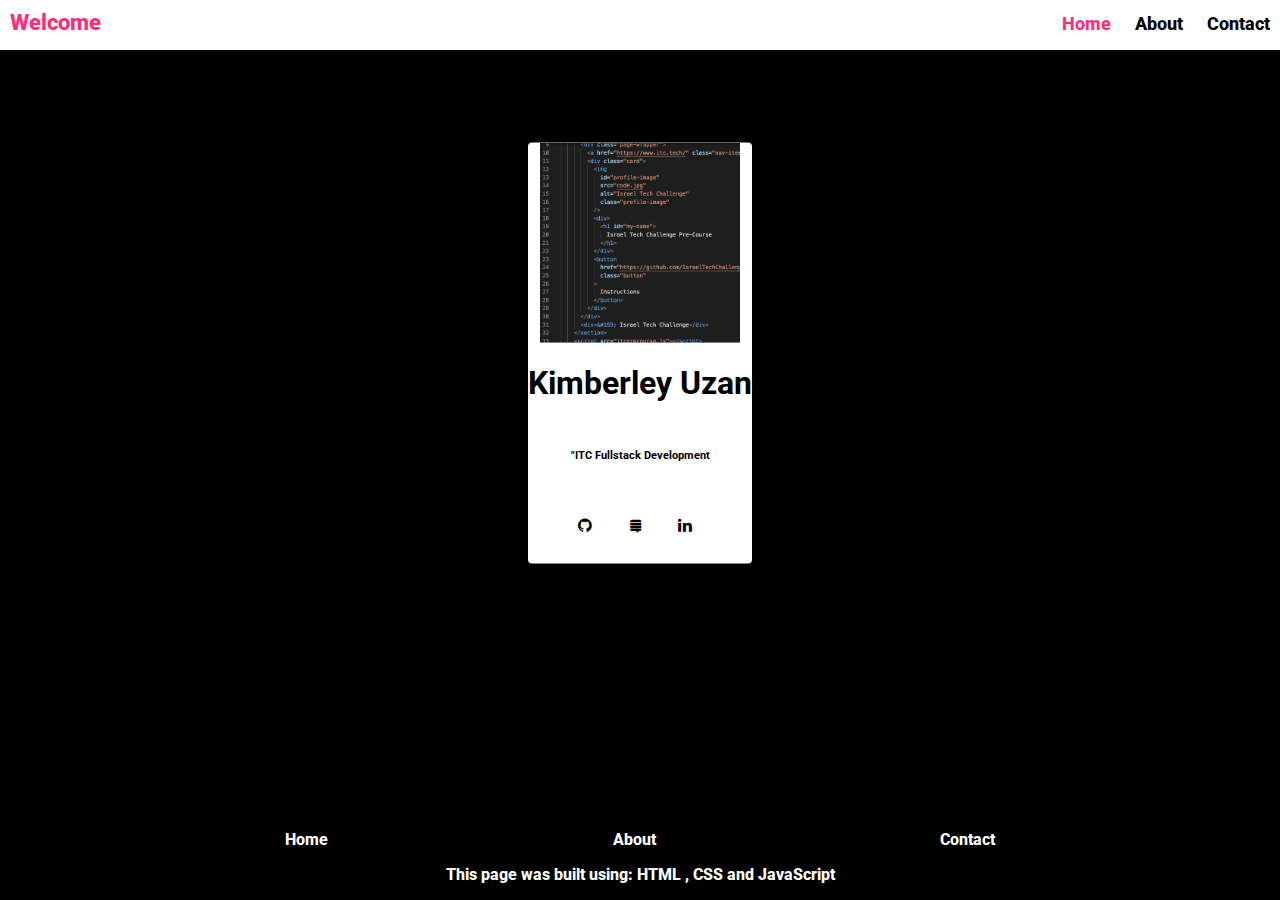
<file: index.html>
<!DOCTYPE html>
<html lang="en">

<head>
    <meta charset="UTF-8">
    <meta http-equiv="X-UA-Compatible" content="IE=edge">
    <meta name="viewport" content="width=device-width, initial-scale=1.0">
    <title>Home</title>
    <link href="./css/style.css" rel="stylesheet" />
    <link rel="stylesheet" href="https://cdnjs.cloudflare.com/ajax/libs/font-awesome/4.7.0/css/font-awesome.min.css">
    <link rel="icon" type="image/x-icon" href="https://static.vecteezy.com/system/resources/previews/004/283/897/original/ku-logo-monogram-emblem-style-with-crown-shape-design-template-free-vector.jpg">
</head>

<body>
    <div class="nav">
        <input type="checkbox" id="nav-check">
        <div class="nav-header">
            <div class="nav-title">
                <!-- <a href="https://wa.me/+972555555555/?text=Hello" target="_blank" class="nav-item">Whatsapp</a> -->
                <a id="nav-active" href="#" target="_blank">Welcome</a>
            </div>
        </div>
        <div class="nav-btn">
            <label for="nav-check">
        <span></span>
        <span></span>
        <span></span>
      </label>
        </div>

        <div class="nav-links">
            <a id="nav-active" href="#" target="_blank">Home</a>
            <a href="pages/about.html" target="_blank">About</a>
            <a href="pages/contact.html" target="_blank">Contact</a>
        </div>
    </div>
    <section>

        <div class="card">
            <img id="profile-image" src="./images/code.png" alt="Israel Tech Challenge" class="profile-image" />
            <h1 id="profile-name">Kimberley Uzan</h1>
            <h6>"ITC Fullstack Development</h6>

            <div class="link-card">
                <ul>
                    <li> <a href="https://github.com/KimberleyUzan" target="_blank"><i class="fa fa-brands fa-github"></i></a></li>
                    <li> <a href="https://stackexchange.com/users/25692951/kimberley-uzan" target="_blank"><i class="fa fa-brands fa-stack-exchange"></i></a></li>
                    <li> <a href="https://www.linkedin.com/in/kimberley-rachel-uzan-6bb2a0238" target="_blank"><i class="fa fa-brands fa-linkedin"></i></a></li>
                </ul>
            </div>
        </div>
    </section>


    <div class="footer">
        <div class="footer-links">
            <a href="index.html" target="_blank">Home</a>
            <a href="pages/about.html" target="_blank">About</a>
            <a href="pages/contact.html" target="_blank">Contact</a>
        </div>
        <p>This page was built using: <span id="table"></span></p>
    </div>
    <script src="./js/footer.js"></script>
    <script src="./js/main.js"></script>
</body>

</html>
</file>
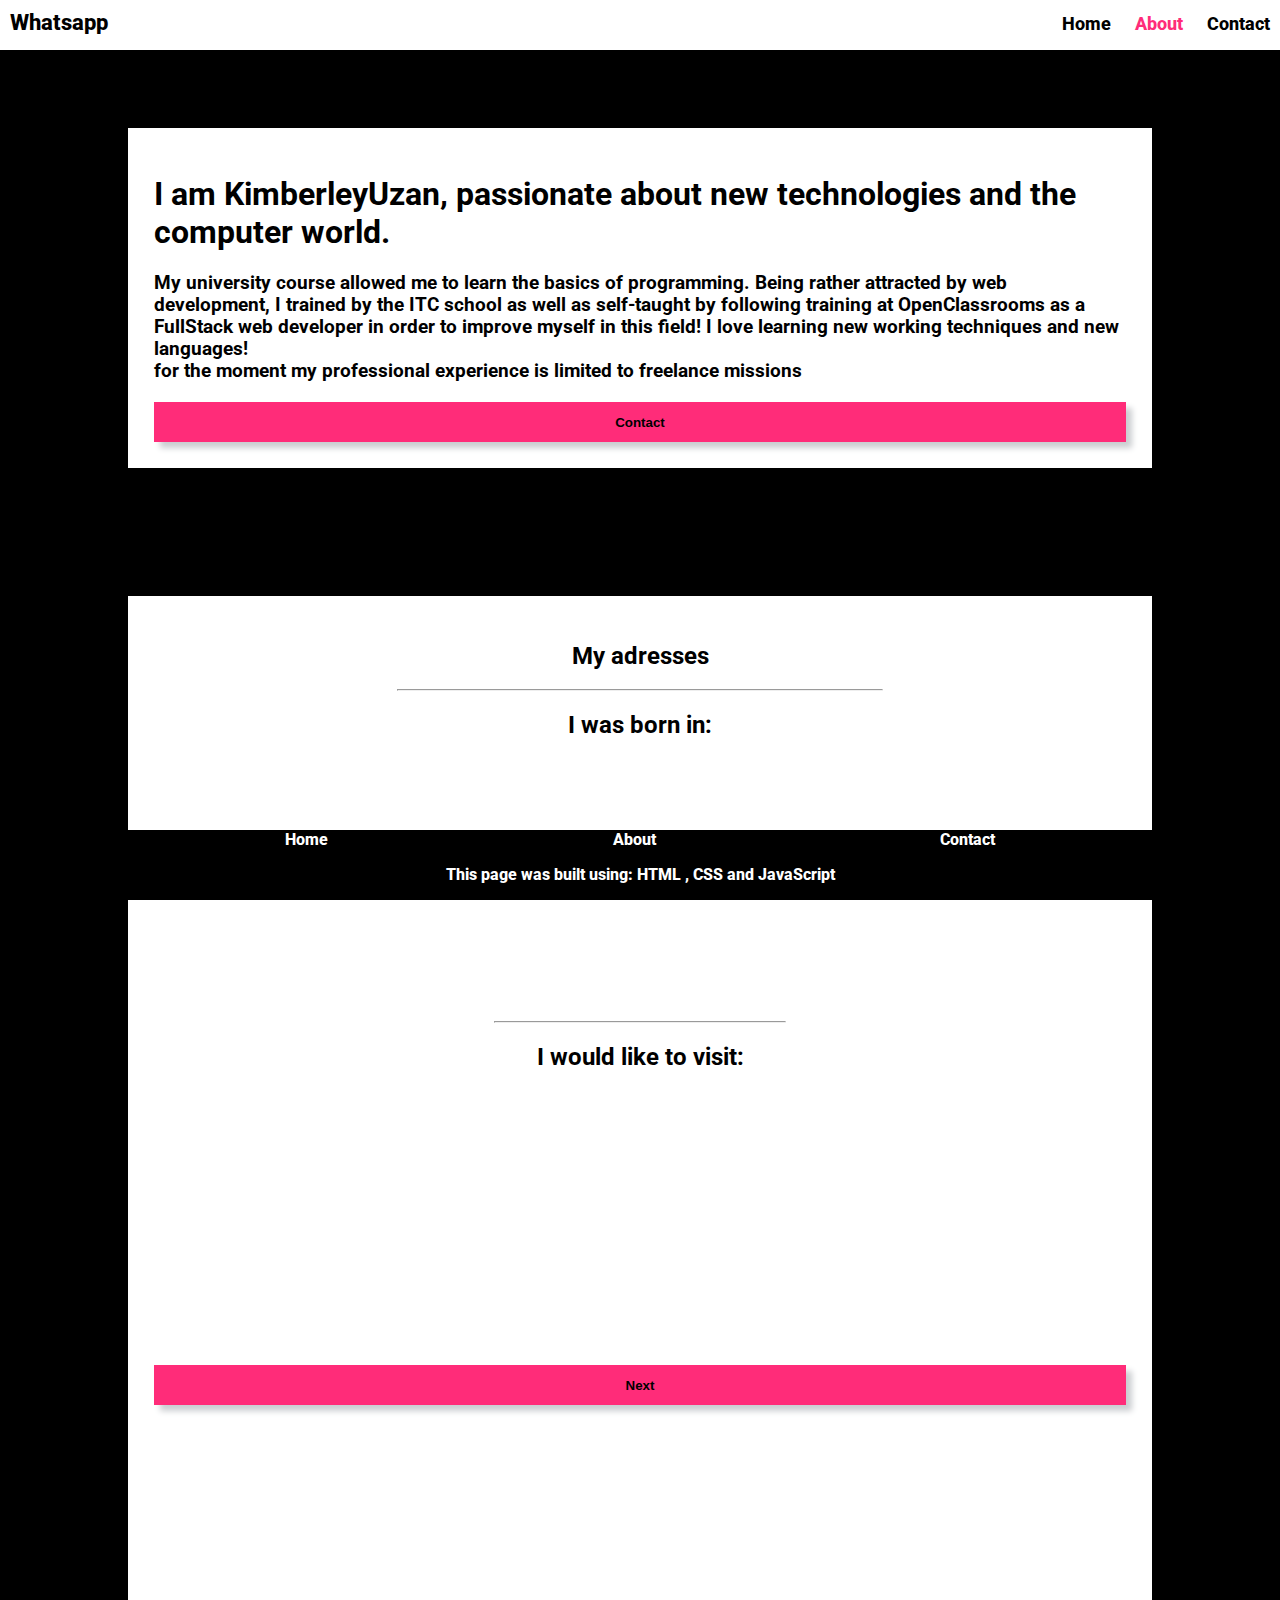
<file: pages/about.html>
<!DOCTYPE html>
<html lang="en">

<head>
    <link rel="stylesheet" href="https://cdnjs.cloudflare.com/ajax/libs/font-awesome/4.7.0/css/font-awesome.min.css">
    <meta charset="UTF-8">
    <meta http-equiv="X-UA-Compatible" content="IE=edge">
    <meta name="viewport" content="width=device-width, initial-scale=1.0">
    <link href="../css/style.css" rel="stylesheet" />
    <script src="https://ajax.googleapis.com/ajax/libs/jquery/2.1.1/jquery.min.js"></script>
    <title>About</title>
    <link rel="icon" type="image/x-icon" href="https://static.vecteezy.com/system/resources/previews/004/283/897/original/ku-logo-monogram-emblem-style-with-crown-shape-design-template-free-vector.jpg">
</head>

<body>
    <div class="nav">
        <input type="checkbox" id="nav-check">
        <div class="nav-header">
            <div class="nav-title">
                <a href="https://wa.me/+972537083671/?text=Hello" target="_blank" class="nav-item">Whatsapp</a>
            </div>
        </div>
        <div class="nav-btn">
            <label for="nav-check">
        <span></span>
        <span></span>
        <span></span>
      </label>
        </div>

        <div class="nav-links">
            <a href="../index.html" target="_blank">Home</a>
            <a id="nav-active" href="#" target="_blank">About</a>
            <a href="contact.html" target="_blank">Contact</a>
        </div>
    </div>
    <section class="about-section">
        <h1>I am KimberleyUzan, passionate about new technologies and the computer world.</h1>
        <h3>
            My university course allowed me to learn the basics of programming. Being rather attracted by web development, I trained by the ITC school as well as self-taught by following training at OpenClassrooms as a FullStack web developer in order to improve
            myself in this field! I love learning new working techniques and new languages! <br> for the moment my professional experience is limited to freelance missions
        </h3>

        <a href="contact.html">
            <button>Contact</button>
        </a>
    </section>
    <section class="my-spot-section">
        <h2>My adresses <i class="fa-solid fa-location-dot"></i></h2>
        <hr style="width:50%">
        <h2>I was born in: </h2>
        <iframe src="https://www.google.com/maps/embed?pb=!1m18!1m12!1m3!1d83998.9185124463!2d2.347035!3d48.85885484999999!2m3!1f0!2f0!3f0!3m2!1i1024!2i768!4f13.1!3m3!1m2!1s0x47e66e1f06e2b70f%3A0x40b82c3688c9460!2sParis%2C%20France!5e0!3m2!1sfr!2sil!4v1656862174654!5m2!1sfr!2sil"
            width="250" height="250" style="border:0;" allowfullscreen="" loading="lazy" referrerpolicy="no-referrer-when-downgrade"></iframe>
        <hr style="width:30%">
        <h2>I would like to visit:</h2>
        <div id="citys">
            <div class="city active"><iframe src="https://www.google.com/maps/embed?pb=!1m18!1m12!1m3!1d387191.33750346623!2d-73.97968099999999!3d40.6974881!2m3!1f0!2f0!3f0!3m2!1i1024!2i768!4f13.1!3m3!1m2!1s0x89c24fa5d33f083b%3A0xc80b8f06e177fe62!2sNew%20York%2C%20%C3%89tat%20de%20New%20York%2C%20%C3%89tats-Unis!5e0!3m2!1sfr!2sil!4v1656862247795!5m2!1sfr!2sil"
                    width="250" height="250" style="border:0;" allowfullscreen="" loading="lazy" referrerpolicy="no-referrer-when-downgrade"></iframe></div>
            <div class="city"><iframe src="https://www.google.com/maps/embed?pb=!1m18!1m12!1m3!1d424141.6978944982!2d150.93197474999997!3d-33.84824395!2m3!1f0!2f0!3f0!3m2!1i1024!2i768!4f13.1!3m3!1m2!1s0x6b129838f39a743f%3A0x3017d681632a850!2sSydney%20Nouvelle-Galles%20du%20Sud%2C%20Australie!5e0!3m2!1sfr!2sil!4v1656862286863!5m2!1sfr!2sil"
                    width="250" height="250" style="border:0;" allowfullscreen="" loading="lazy" referrerpolicy="no-referrer-when-downgrade"></iframe></div>
            <div class="city"><iframe src="https://www.google.com/maps/embed?pb=!1m18!1m12!1m3!1d1662873.2451231668!2d139.7698121!3d35.50924045!2m3!1f0!2f0!3f0!3m2!1i1024!2i768!4f13.1!3m3!1m2!1s0x605d1b87f02e57e7%3A0x2e01618b22571b89!2sTokyo%2C%20Japon!5e0!3m2!1sfr!2sil!4v1656862360134!5m2!1sfr!2sil"
                    width="250" height="250" style="border:0;" allowfullscreen="" loading="lazy" referrerpolicy="no-referrer-when-downgrade"></iframe></div>
        </div>
        <div class="next-back-button">
            <button type="button" id="back">Back</button>
            <button type="button" id="next">Next</button>
        </div>

        <script src="../js/maps.js"></script>
        <style>
            .city:not(.active) {
                display: none;
            }
        </style>

    </section>
    <div class="footer">
        <div class="footer-links">
            <a href="../index.html" target="_blank">Home</a>
            <a href="about.html" target="_blank">About</a>
            <a href="contact.html" target="_blank">Contact</a>
        </div>
        <p>This page was built using: <span id="table"></span></p>
    </div>
    <script src="../js/footer.js"></script>

</body>

</html>
</file>
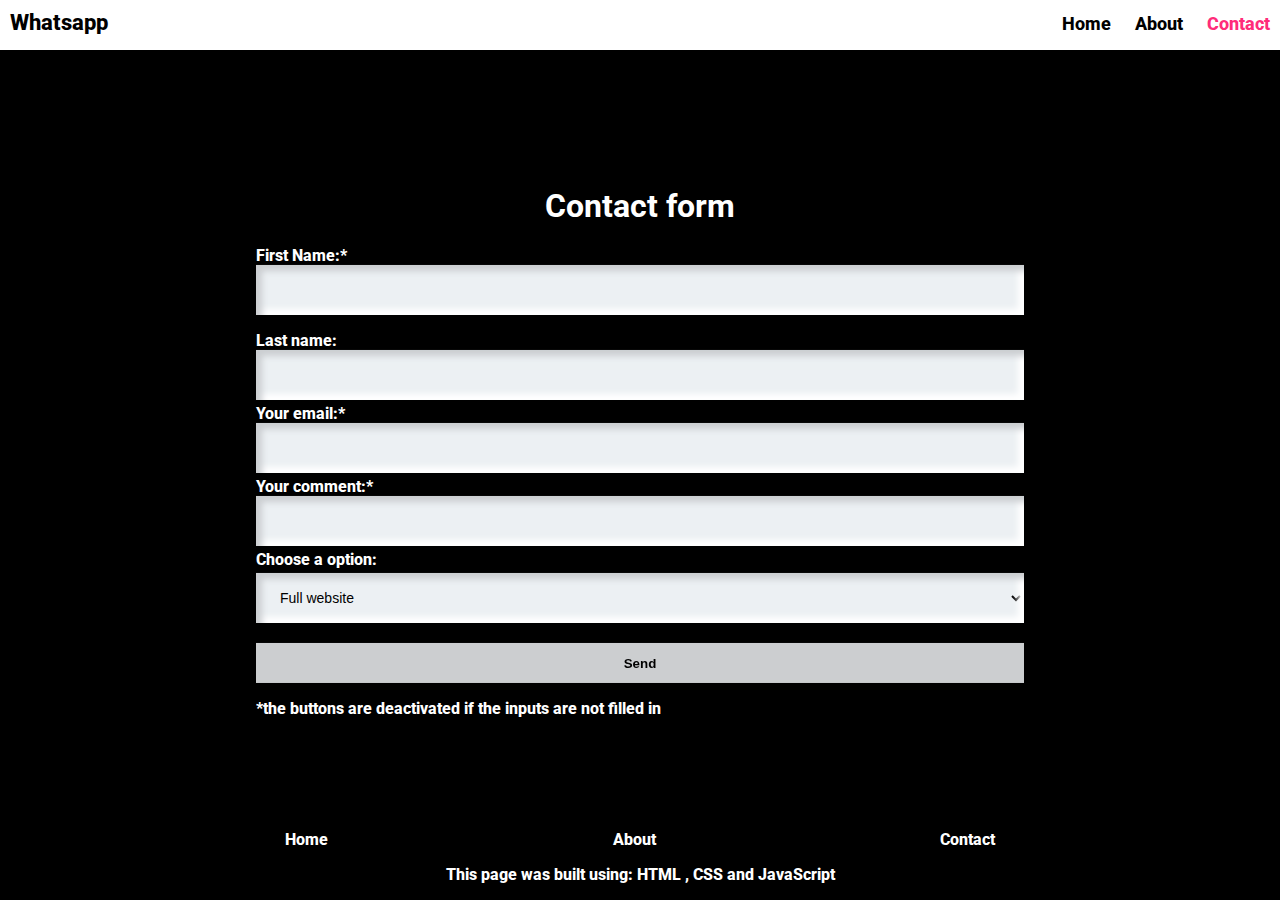
<file: pages/contact.html>
<!DOCTYPE html>
<html lang="en">

<head>
    <meta charset="UTF-8">
    <meta http-equiv="X-UA-Compatible" content="IE=edge">
    <meta name="viewport" content="width=device-width, initial-scale=1.0">
    <link href="../css/style.css" rel="stylesheet" />
    <title>Contact</title>
    <link rel="icon" type="image/x-icon" href="https://static.vecteezy.com/system/resources/previews/004/283/897/original/ku-logo-monogram-emblem-style-with-crown-shape-design-template-free-vector.jpg">
</head>

<body>
    <div class="nav">
        <input type="checkbox" id="nav-check">
        <div class="nav-header">
            <div class="nav-title">
                <a href="https://wa.me/+972555555555/?text=Hello" target="_blank" class="nav-item">Whatsapp</a>
            </div>
        </div>
        <div class="nav-btn">
            <label for="nav-check">
        <span></span>
        <span></span>
        <span></span>
      </label>
        </div>

        <div class="nav-links">
            <a href="../index.html" target="_blank">Home</a>
            <a href="about.html" target="_blank">About</a>
            <a id="nav-active" href="#" target="_blank">Contact</a>
        </div>
    </div>
    <section class="contact-section">
        <form action="https://formspree.io/f/mzbolbzb" method="POST">
            <h1>Contact form</h1>
            <label>First Name:*<input type="text" name="FirstName" required onkeyup="success()"
                minlength="4" maxlength="20" size="10" id="textsend"></label>
            <label>Last name:<input type="text" name="LastName"> </label>
            <label>Your email:*<input type="email" name="email" required id="textsend2" onkeyup="success()"> </label>
            <label> Your comment:*<br><textarea name="comment" required onkeyup="success()"
                minlength="4" maxlength="500" size="10"  id="textsend3"></textarea> </label>
            <label for="cars">Choose a option:</label>
            <select name="cars" id="cars" form="carform">
  <option value="fullWebsite">Full website</option>
  <option value="ui">Ui</option>
  <option value="ux">UX</option>
</select>
            <button id="button" type="submit" disabled>Send</button>
            <p>*the buttons are deactivated if the inputs are not filled in</p>
        </form>
        <script src="../js/about.js"></script>
    </section>
    <div class="footer">
        <div class="footer-links">
            <a href="../index.html" target="_blank">Home</a>
            <a href="about.html" target="_blank">About</a>
            <a href="contact.html" target="_blank">Contact</a>
        </div>
        <p>This page was built using: <span id="table"></span></p>
    </div>
    <script src="../js/footer.js"></script>
</body>

</html>
</file>
<file: css/style.css>
/* here I import a font */

@import url('https://fonts.googleapis.com/css2?family=Bebas+Neue&family=Comfortaa&family=Josefin+Slab:wght@100&family=Nanum+Myeongjo&family=Nunito:wght@200&family=Roboto:wght@100&family=Secular+One&family=Syncopate&display=swap');

/* I use the universal selector to apply this rule to all my variables */

* {
    box-sizing: border-box;
}


/* :root targets the <html> element here, I'll call them later */

:root {
    --color-primary: #000000;
    --color-primary-hover: #FF2C79;
    --color-primary-alt: #FFFFFF;
    --color-text-primary: #000000;
}


/* here we play with the body of the page which applies to all pages */

body {
    background-image: url(https://images.unsplash.com/photo-1580894732444-8ecded7900cd?ixlib=rb-1.2.1&ixid=MnwxMjA3fDB8MHxwaG90by1wYWdlfHx8fGVufDB8fHx8&auto=format&fit=crop&w=2070&q=80);
    background-color: var(--color-primary);
    background-position: center;
    background-repeat: no-repeat;
    background-size: cover;
    font-family: sans-serif;
    font-weight: 800;
    height: 100vh;
    font-family: 'Roboto', sans-serif;
    margin: 0;
    padding: 0;
    box-sizing: border-box;
}


/* Start of the design of the card of the index page */

.card {
    background-color: var(--color-primary-alt);
    border-radius: 0.25rem;
    box-shadow: 0 20px 40px -14px rgba(0, 0, 0, 0.25);
    display: flex;
    flex-direction: column;
    overflow: hidden;
    position: absolute;
    margin: 10% 0;
    text-align: center;
    position: absolute;
    align-items: center;
    top: 25%;
    left: 50%;
    transform: translate(-50%, -50%);
}

img {
    width: 200px;
}

.card:hover {
    transform: translate(-50%, -50%) scale(1.3);
}

@-webkit-keyframes card {
    to {
        -webkit-transform: translate(-50%, -50%) scale(1.1);
        transform: translate(-50%, -50%) scale(1.1);
    }
}

@keyframes card {
    to {
        -webkit-transform: translate(-50%, -50%) scale(1.1);
        transform: translate(-50%, -50%) scale(1.1);
    }
}

.card:active {
    -webkit-animation-name: card;
    animation-name: card;
    -webkit-animation-duration: 0.3s;
    animation-duration: 0.3s;
    -webkit-animation-timing-function: linear;
    animation-timing-function: linear;
    -webkit-animation-iteration-count: infinite;
    animation-iteration-count: infinite;
    -webkit-animation-direction: alternate;
    animation-direction: alternate;
}


/* Start of the navbar design */

.nav-item {
    align-self: flex-end;
    color: var(--color-primary-hover);
}

#nav-active {
    color: var(--color-primary-hover);
}

.nav {
    height: 50px;
    width: 100%;
    background-color: var(--color-primary-alt);
    position: fixed;
    top: 0;
    z-index: 999999999;
}

.nav>.nav-header {
    display: inline;
}

.nav>.nav-header>.nav-title {
    display: inline-block;
    font-size: 22px;
    padding: 10px 10px 10px 10px;
    text-decoration: none;
    color: var(--color-primary);
}

.nav>.nav-header>.nav-title a,
.nav>.nav-links>a,
.link-card a {
    display: inline-block;
    text-decoration: none;
    color: var(--color-primary);
}

.link-card ul {
    list-style: none;
    column-count: 4;
}

.link-card li {
    list-style-type: none;
}

.nav>.nav-btn {
    display: none;
}

.nav>.nav-links {
    display: inline;
    float: right;
    font-size: 18px;
}

.nav>.nav-links>a,
.link-card a {
    padding: 13px 10px 13px 10px;
}

.nav>.nav-links>a:hover,
.nav>.nav-header>.nav-title a:hover,
.link-card a:hover {
    background-color: var(--color-primary-hover);
    color: var(--color-primary-alt);
}

.nav>#nav-check {
    display: none;
}


/* end of the navbar design */


/* design of the first section of the about page */

.about-section {
    margin: 10% 10% 0;
    color: var(--color-primary);
    background-color: var(--color-primary-alt);
    padding: 2%;
}


/* design of the button in the first section of the about page */

a {
    text-decoration: none;
}


/* design of the address section */

.my-spot-section {
    margin: 10% 10% 0;
    color: var(--color-primary);
    background-color: var(--color-primary-alt);
    padding: 2%;
    text-align: center;
    padding-bottom: 200px;
}


/* decoration of the form on the contact page */

form {
    width: 80%;
    position: absolute;
    z-index: 1;
    top: 50%;
    left: 50%;
    transform: translate(-50%, -50%);
    display: flex;
    flex-direction: column;
    padding: 2% 10%;
    background-color: var(--color-primary);
    color: var(--color-primary-alt);
}

form h1 {
    text-align: center;
}

label,
input,
button,
textarea,
select {
    display: block;
    width: 100%;
    padding: 0;
    border: none;
    outline: none;
    box-sizing: border-box;
}

label {
    margin-bottom: 4px;
}

label:nth-of-type(2) {
    margin-top: 12px;
}

input::placeholder {
    color: var(--color-text-primary);
}

input,
textarea,
select {
    background: #ecf0f3;
    padding: 0 180px;
    padding-left: 20px;
    height: 50px;
    font-size: 14px;
    box-shadow: inset 6px 6px 6px #cbced1, inset -6px -6px 6px var(--color-primary-alt);
}

textarea {
    resize: vertical;
    max-height: 350px;
    font-family: 'Roboto', sans-serif;
    font-weight: 800;
}

textarea::-webkit-resizer {
    transform: scale(10);
    color: aqua;
}


/* end of form design */

button {
    color: var(--color-text-primary);
    margin-top: 20px;
    background: var(--color-primary-hover);
    height: 40px;
    cursor: pointer;
    font-weight: 900;
    box-shadow: 6px 6px 6px #cbced1, -6px -6px 6px var(--color-primary-alt);
    transition: 0.5s;
}

button:hover {
    box-shadow: none;
    color: var(--color-primary-alt);
}

button:disabled {
    background-color: #cbced1;
    filter: grayscale(40%);
    box-shadow: none;
}

button:disabled:hover {
    color: var(--color-text-primary);
}


/* footer design */

.footer {
    position: fixed;
    left: 0;
    bottom: 0;
    width: 100%;
    background-color: var(--color-primary);
    color: var(--color-primary-alt);
    text-align: center;
}

.footer-links {
    display: flex;
    justify-content: space-evenly;
}

.footer-links a {
    color: var(--color-primary-alt);
    text-decoration: none;
}

@media (max-width:1200px) {
    .card {
        top: 30%;
    }
}

@media (max-width:600px) {
    .nav>.nav-btn {
        display: inline-block;
        position: absolute;
        right: 0px;
        top: 0px;
    }
    .nav>.nav-btn>label {
        display: inline-block;
        width: 50px;
        height: 50px;
        padding: 13px;
    }
    .nav>.nav-btn>label:hover,
    .nav #nav-check:checked~.nav-btn>label {
        background-color: var(--color-primary);
        color: var(--color-primary-alt);
    }
    .nav>.nav-btn>label>span {
        display: block;
        width: 25px;
        height: 10px;
        border-top: 2px solid #eee;
    }
    .nav>.nav-links {
        position: fixed;
        display: block;
        width: 100vh;
        height: 100vh;
        background-color: var(--color-primary-alt);
        transition: all 0.3s ease-in;
        overflow-y: hidden;
        top: 50px;
        left: 0px;
        z-index: 9999999;
        overflow: hidden;
    }
    .nav>.nav-links>a {
        display: block;
        width: 100%;
    }
    .nav>#nav-check:not(:checked)~.nav-links {
        height: 0px;
    }
    .nav>#nav-check:checked~.nav-links {
        height: calc(100vh - 50px);
        overflow-y: auto;
    }
    .about-section {
        margin: 20% 10% 0;
        padding-bottom: 5%;
    }
    .card {
        top: 40%;
    }
}

@media (max-width:380px) {
    input,
    textarea {
        background: #ecf0f3;
        padding: 10px;
        padding-left: 20px;
        height: 50px;
        font-size: 14px;
        box-shadow: inset 6px 6px 6px #cbced1, inset -6px -6px 6px var(--color-primary-alt);
    }
}

@media (max-height:750px) {
    form {
        transform: translate(-50%, -50%) scale(0.7);
    }
}
</file>
